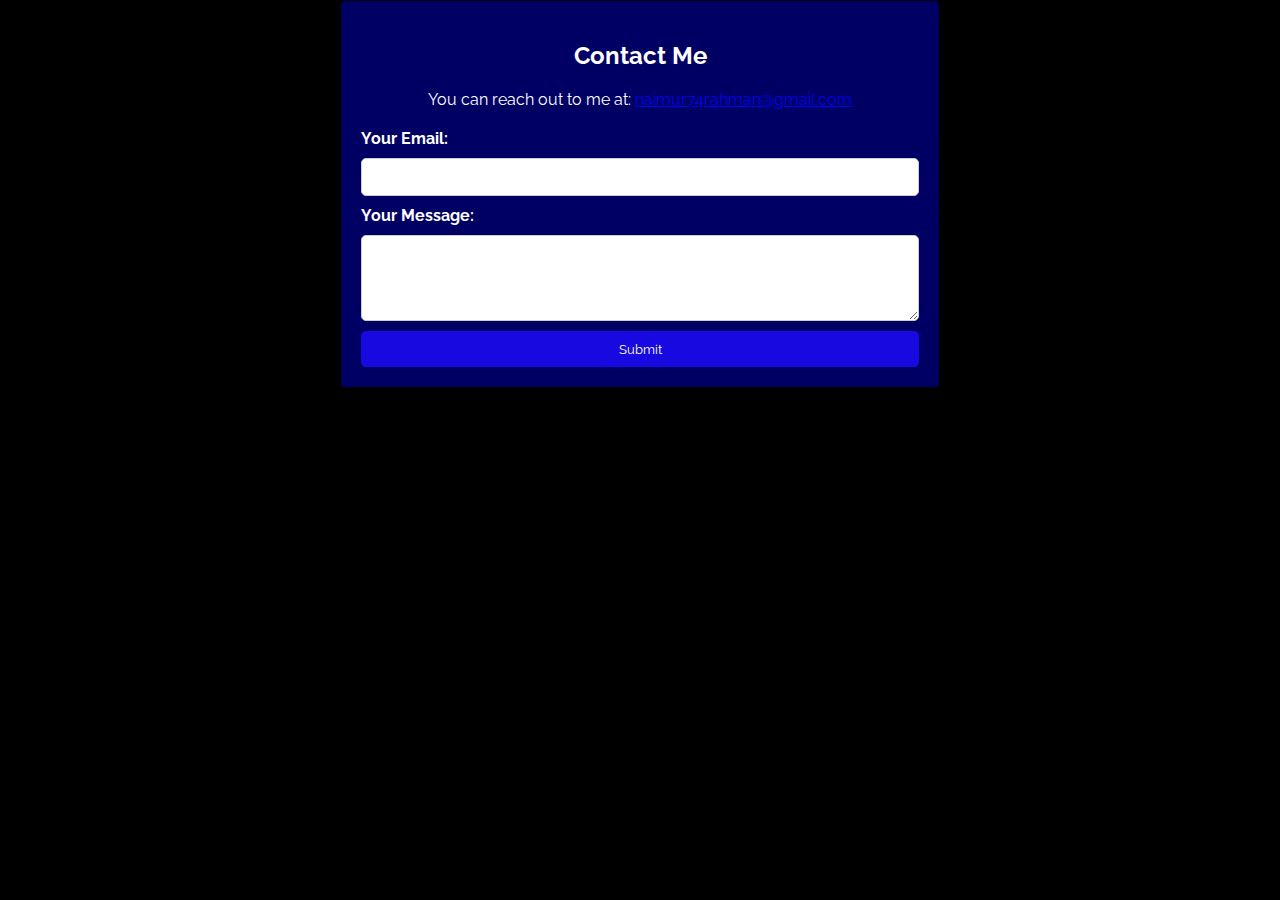
<file: contact.html>
<!DOCTYPE html>
<html lang="en">
<head>
    <meta charset="UTF-8">
    <meta name="viewport" content="width=device-width, initial-scale=1.0">
    <title>Contact Me</title>
    <link rel="stylesheet" href="home.css">
</head>
<body>
    <section id="contact">
        <h2>Contact Me</h2>
        <p>You can reach out to me at: <a href="mailto:naimur74rahman@gmail.com">naimur74rahman@gmail.com</a></p>
        <form action="mailto:naimur74rahman@gmail.com" method="post" enctype="text/plain">
            <label for="email">Your Email:</label>
            <input type="email" id="email" name="email" required>
            <label for="message">Your Message:</label>
            <textarea id="message" name="message" rows="4" required></textarea>
            <button type="submit">Submit</button>
        </form>
    </section>
</body>
</html>
</file>
<file: home.css>
@import url('https://fonts.googleapis.com/css?family=raleway:300,400');

* {
    box-sizing: border-box;
    font-family: Raleway, Arial, sans-serif;
}

html, body {
    margin: 0;
    padding: 0;
    background-color: rgb(0, 0, 0);
    color: rgb(255, 255, 255);
}

html {
    scroll-behavior: smooth;
}

.nav-bar {
    background-color: rgb(0, 0, 0);
    padding: 10px;
    text-align: start; /* Change text alignment to start */
    position: fixed;
    width: 100%;
    top: 0;
    left: 0;
    z-index: 1000;
}

.nav-bar ul {
    margin: 0;
    padding: 20px;
    list-style: none;
    display: flex;
    justify-content: flex-start; /* Change justify-content to flex-start */
}

.nav-bar ul li {
    margin: 0 10px;
}

.nav-bar ul li a {
    display: inline-block;
    text-decoration: none;
    color: white;
}

.nav-bar ul li a:hover {
    color: rgb(0, 0, 202);
}

.main-header {
    background-color: rgb(0, 0, 0);
    background-size: cover;
    color: white;
    padding: 20px;
}

h1 {
    font-size: 50px;
    font-weight: bold;
    margin: 0;
    padding: 30px;
    text-align: center;
    color: rgb(255, 255, 255);
}

h1 span {
    transition: color 0.3s ease;
}

h1 span:hover {
    color: rgb(0, 0, 202); /* Change to your desired hover color */
}

.intro {
    padding: 20px;
    text-align: center;
    color: rgb(255, 255, 255);
}

.luffy-home {
    float: right;
}

section {
    padding: 80px 20px; /* Add padding to avoid content being hidden behind the fixed nav bar */
    overflow: hidden; /* Prevent content from overflowing into other sections */
}

#home {
    height: 100vh; /* Each section takes up the full viewport height */
    background-image: url('Images/shankz.gif'); /* Ensure this path is correct */
    background-size: cover;
    background-position: center;
    background-repeat: no-repeat;
    display: flex;
    flex-direction: column;
    justify-content: center; /* Center content vertically */
    align-items: center; /* Center content horizontally */
    text-align: center; /* Center text */
}

.about-me {
    padding: 100px 20px; /* Increase padding to give more space */
    display: flex;
    flex-direction: column;
    justify-content: center;
    align-items: center;
}

.about-me-content {
    display: flex;
    flex-direction: column;
    align-items: center;
    max-width: 1200px;
    width: 100%;
}

.about-me-text {
    flex: 1;
    padding: 20px;
    text-align: left;
}

.about-me-image {
    flex: 1;
    display: flex;
    justify-content: center;
    padding: 20px;
}

.about-me-image img {
    max-width: 100%;
    height: auto;
    border-radius: 10px;
}

.tech-list, .software-list {
    list-style-type: none;
    padding: 0;
    display: flex;
    flex-wrap: wrap;
    justify-content: center;
}

.tech-list li, .software-list li {
    margin: 5px;
    padding: 10px;
    border: 2px solid blue;
    border-radius: 5px;
    transition: background-color 0.3s ease, color 0.3s ease;
}

.tech-list li:hover, .software-list li:hover {
    background-color: blue;
    color: white;
}

.projects {
    padding: 100px 20px; /* Increase padding to give more space */
    display: flex;
    flex-direction: column;
    justify-content: center;
    align-items: center;
}

.projects-content {
    display: flex;
    flex-wrap: wrap;
    justify-content: center;
    max-width: 1200px;
    width: 100%;
}

.project-item {
    width: 30%;
    margin: 1%;
    display: flex;
    flex-direction: column;
    align-items: center;
    text-align: center;
}

.project-thumbnail {
    width: 100%;
    padding-bottom: 75%; /* Maintain aspect ratio */
    position: relative;
    overflow: hidden;
    border-radius: 10px;
    margin-bottom: 10px;
}

.project-thumbnail img {
    position: absolute;
    top: 0;
    left: 0;
    width: 100%;
    height: 100%;
    object-fit: cover;
    cursor: pointer;
    transition: transform 0.3s ease;
}

.project-thumbnail img:hover {
    transform: scale(1.05);
}

.project-description {
    text-align: center;
}

.project-description .caption {
    font-size: 0.8em;
    color: gray;
}

#contact {
    padding: 20px;
    background-color: rgb(0, 0, 100);
    border: 1px solid #000000;
    border-radius: 5px;
    max-width: 600px;
    margin: 0 auto;
    color: rgb(255, 255, 255);
}

#contact h2 {
    text-align: center;
    margin-bottom: 20px;
}

#contact p {
    text-align: center;
    margin-bottom: 20px;
}

#contact form {
    display: flex;
    flex-direction: column;
    gap: 10px;
}

#contact label {
    font-weight: bold;
}

#contact input[type="email"],
#contact textarea {
    padding: 10px;
    border: 1px solid #ccc;
    border-radius: 5px;
}

#contact button {
    padding: 10px;
    background-color: #1709df;
    color: white;
    border: none;
    border-radius: 5px;
    cursor: pointer;
}

#contact button:hover {
    background-color: #0056b3;
}

@media (min-width: 768px) {
    .about-me-content, .projects-content {
        flex-direction: row;
    }

    .about-me-text, .project-description {
        text-align: left;
        padding-right: 20px;
    }

    .about-me-image, .project-thumbnail {
        padding-left: 20px;
    }

    .project-item {
        flex-direction: column;
        align-items: center;
    }

    .project-thumbnail {
        margin-bottom: 10px;
    }
}
</file>
